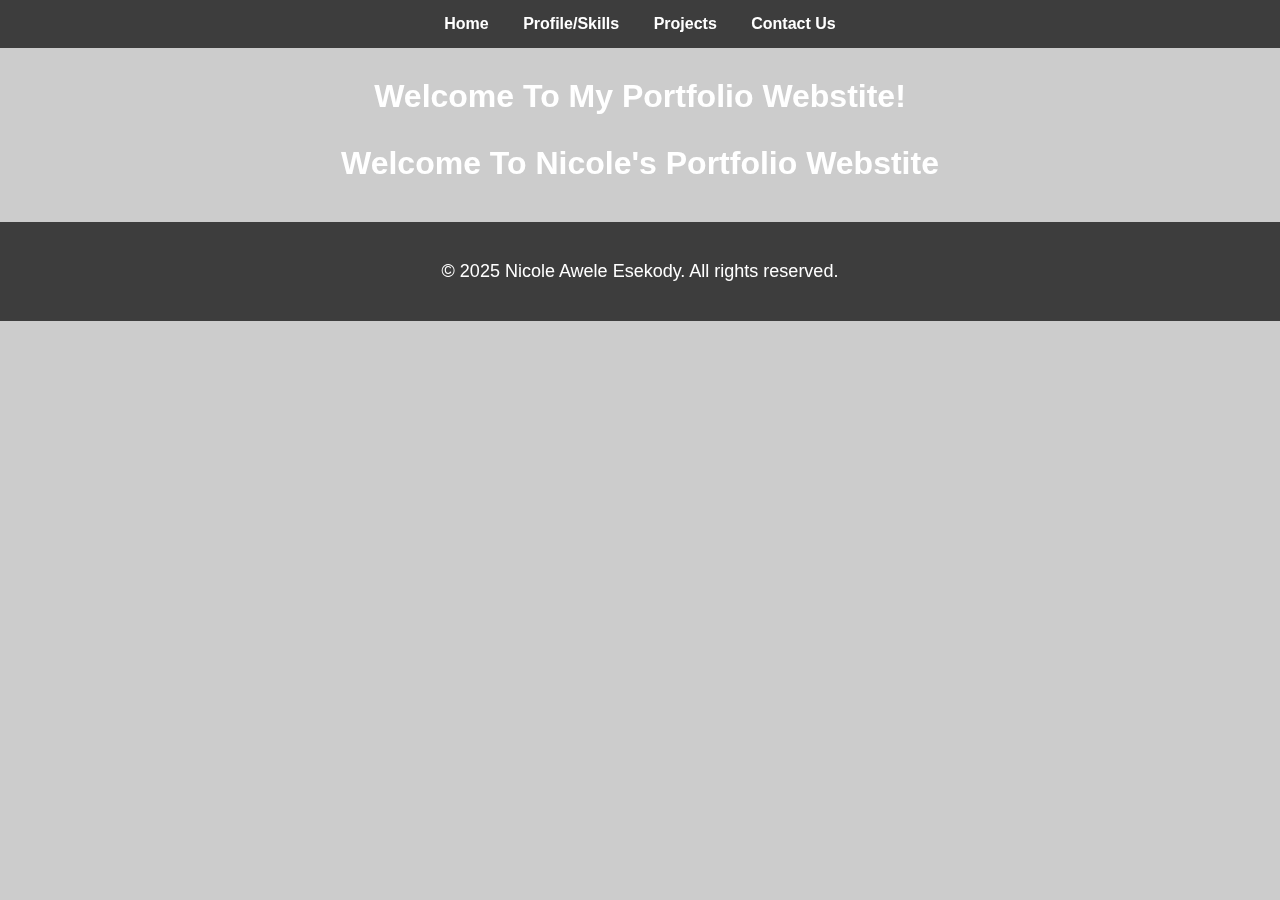
<file: index.html>
<!DOCTYPE html>
<html lang="eng">
    <meta charset="UTF-8">
    <title>Home| My Portfolio</title>
    <link rel="stylesheet" href="style.css">
    </head>
    </Body>
    <nav>
        <a href="index.html">Home</a>
    <a href="profile.html">Profile/Skills</a>
<a href="projects.html">Projects</a>
<a href="contactus.html">Contact Us</a>
</nav>
<h1>Welcome To My Portfolio Webstite!</h1>
<h1> Welcome To Nicole's Portfolio Webstite</h1>
<footer>
  <p>&copy; 2025 Nicole Awele Esekody. All rights reserved.</p>
</footer>
</body>
</html>
</file>
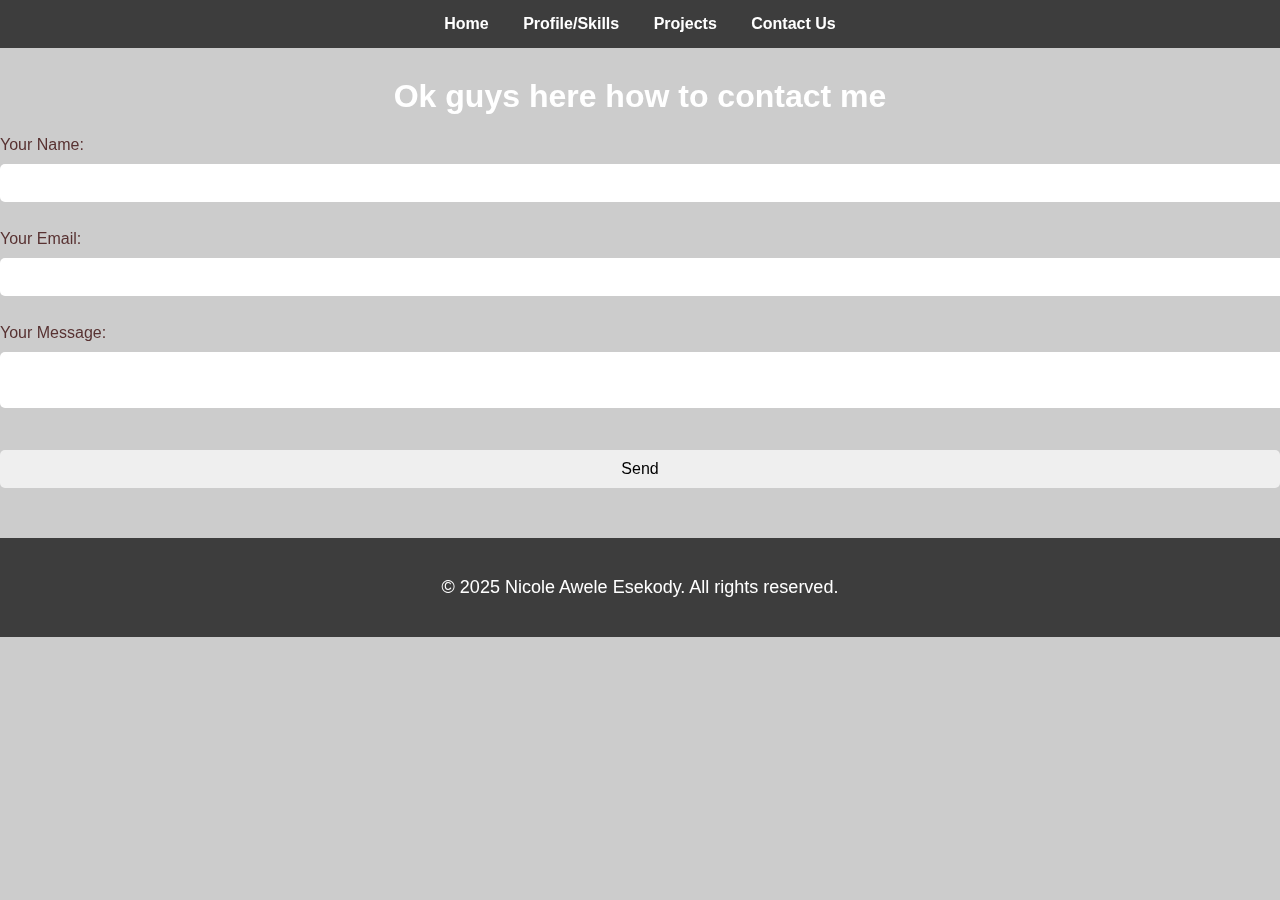
<file: contactus.html>
<!DOCTYPE html>
<html lang="en">
<head>
  <meta charset="UTF-8">
  <title>Contact | My Portfolio</title>
  <link rel="stylesheet" href="style.css">
</head>
<body>

  <nav>
    <a href="index.html">Home</a>
    <a href="profile.html">Profile/Skills</a>
    <a href="projects.html">Projects</a>
    <a href="contact.html">Contact Us</a>
  </nav>

  <h1>Ok guys here how to contact me</h1>

  <form>
    <label for="name">Your Name:</label><br>
    <input type="text" id="name" name="name"><br><br>

    <label for="email">Your Email:</label><br>
    <input type="email" id="email" name="email"><br><br>

    <label for="message">Your Message:</label><br>
    <textarea id="message" name="message"></textarea><br><br>

    <input type="submit" value="Send">
  </form>
<footer>
  <p>&copy; 2025 Nicole Awele Esekody. All rights reserved.</p>
</footer>
</body>
</html>
</file>
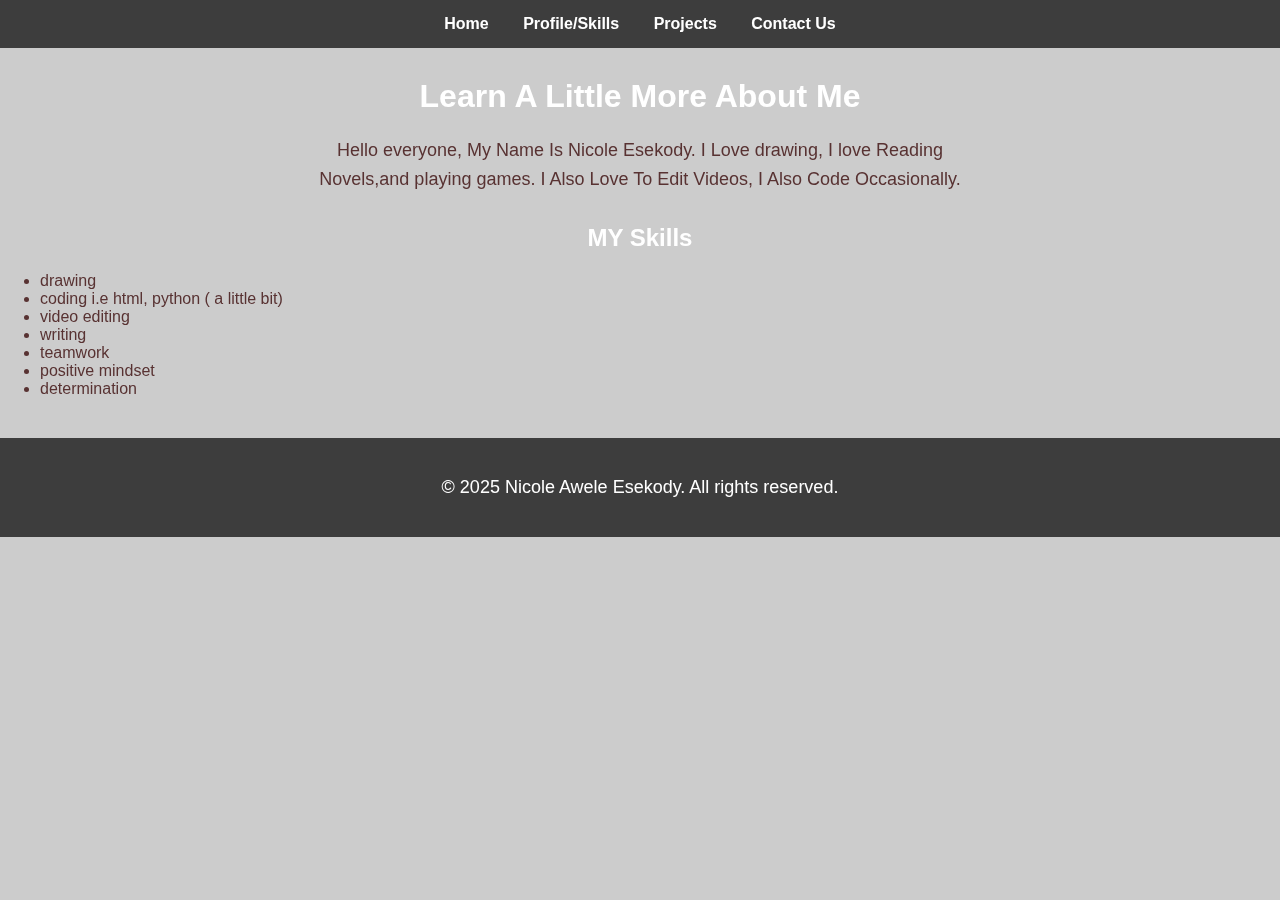
<file: profile.html>
<!DOCTYPE html>
<html lang="eng">
    <head>
        <meta charset="UTF-8">  
        <title>Profile| My Portfolio</title>
        <link rel="stylesheet" href="style.css">
    </head>
    <body>
        <nav>
            <a href="index.html">Home</a>
            <a href="profile.html">Profile/Skills</a>
            <a href="projects.html">Projects</a>
            <a href="contactus.html">Contact Us</a>
          </nav>
          <h1>Learn A Little More About Me</h1>
          <p>Hello everyone, My Name Is Nicole Esekody. I Love drawing, I love Reading Novels,and playing games. I Also Love To Edit Videos, I Also Code Occasionally.</p>

          <h2>MY Skills</h2>
          <ul>
            <li>drawing</li>
            <li>coding i.e html, python ( a little bit)</li>
            <li>video editing</li>
            <li>writing</li>
            <li>teamwork</li>
            <li>positive mindset</li>
            <li>determination</li>
          </ul>
          <footer>
  <p>&copy; 2025 Nicole Awele Esekody. All rights reserved.</p>
</footer>

    </body>
    </html>
</file>
<file: style.css>
body {
  font-family: Arial, sans-serif;
  margin: 0;
  padding: 0;
  background-image: url("https://www.resumegiants.com/blog/wp-content/uploads/2023/12/portfolio-website-design-examples.webp");
  background-size: cover;
  background-position: center;
  background-repeat: no-repeat;
  backdrop-filter: brightness(0.8);
  color: rgb(88, 50, 50);
}

/* Navigation Bar */
nav {
  background-color: rgba(0, 0, 0, 0.7);
  padding: 15px;
  text-align: center;
}

nav a {
  color: #fff;
  text-decoration: none;
  margin: 0 15px;
  font-weight: bold;
}

nav a:hover {
  color: #ffd700;
}


h1, h2 {
  text-align: center;
  margin-top: 30px;
  color: white;
}


p {
  max-width: 700px;
  margin: 20px auto;
  text-align: center;
  font-size: 18px;
  line-height: 1.6;
}


.projects {
  display: flex;
  flex-wrap: column;
  justify-content: center;
  gap: 10px;
  margin: 30px;
}

.projects img {
  width: 200px;
  height: auto;
  border-radius: 10px;
  box-shadow: 0px 4px 10px rgba(54, 6, 6, 0.822);
}


.contactus {
  max-width: 500px;
  margin: 30px auto;
  padding: 20px;
  background: rgba(0,0,0,0.6);
  border-radius: 10px;
}

input, textarea, button {
  width: 100%;
  padding: 10px;
  margin: 10px 0;
  font-size: 16px;
  border-radius: 5px;
  border: none;
}

button {
  background-color: #333;
  color: white;
  cursor: pointer;
}

button:hover {
  background-color: #555;
}

/* Footer */
footer {
  background-color: rgba(0,0,0,0.7);
  color: #fff;
  text-align: center;
  padding: 15px;
  font-size: 14px;
  margin-top: 40px;
}
{
  margin: 0;
  padding: 0;
  box-sizing: border-box;
}

html, body {
  width: 100%;
  height: 100%;
  font-family: Arial, sans-serif;
}

.container {
  width: 100%;
  max-width: 1200px;
  margin: auto;
  padding: 20px;
}
</file>
